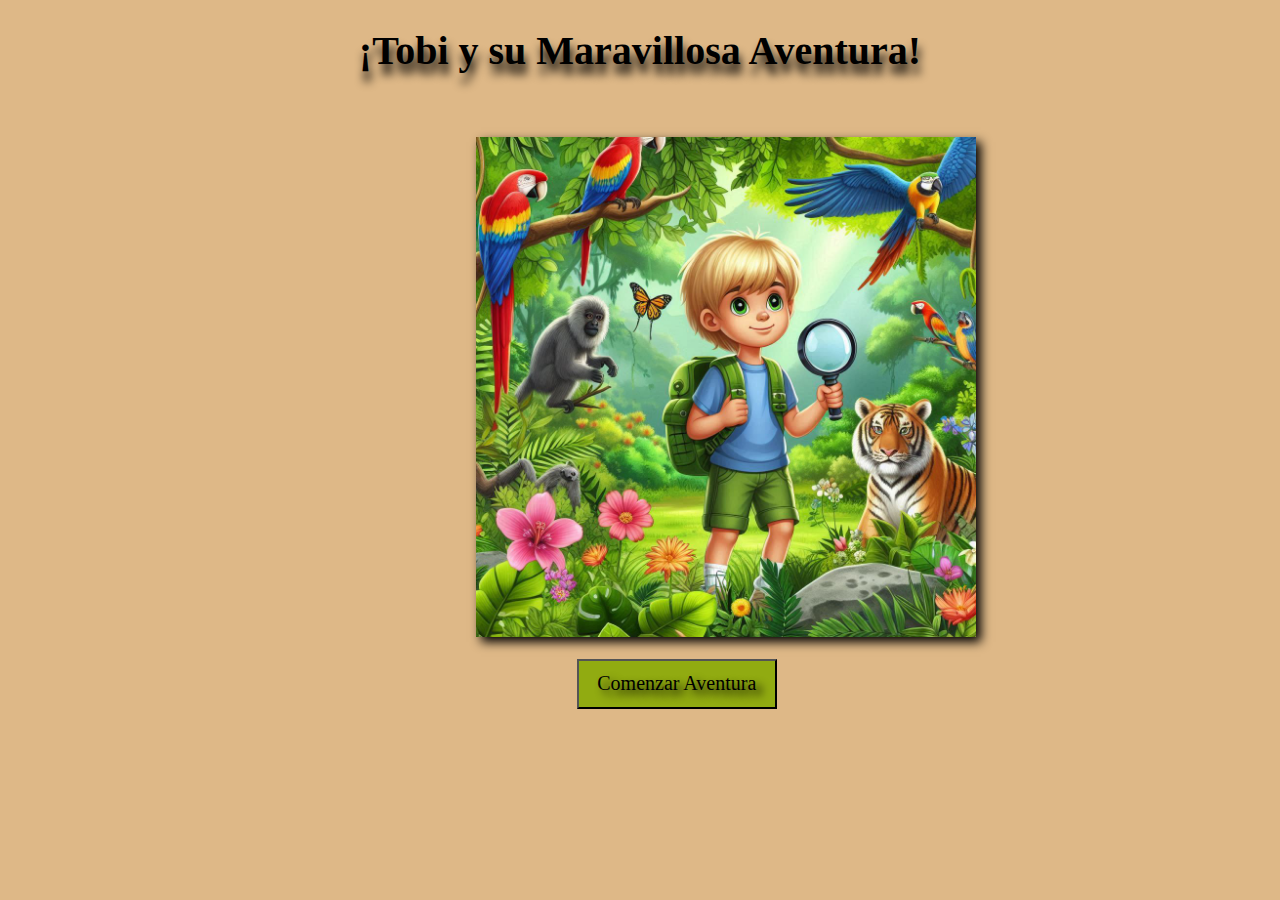
<file: index.html>
<!DOCTYPE html>
<html lang="en">
<head>
    <meta charset="UTF-8">
    <meta name="viewport" content="width=device-width, initial-scale=1.0">
    <link rel="stylesheet" href="Aventura.css">
    <title>Elegi tu propia aventura</title>
</head>
<body>
    <h1 id="Titulo">¡Tobi y su Maravillosa Aventura!</h1>
    <br><br>
    <img id="ImagenPrincipal" src="TobiImgPrincipal.jpg" alt="Imagen de Tobi" title="Imagen de Tobi">
    <br><br>
    <input id="Boton" type="button" value="Comenzar Aventura" onclick="window.location.href='Aventura1.html'">

</body>
</html>
</file>
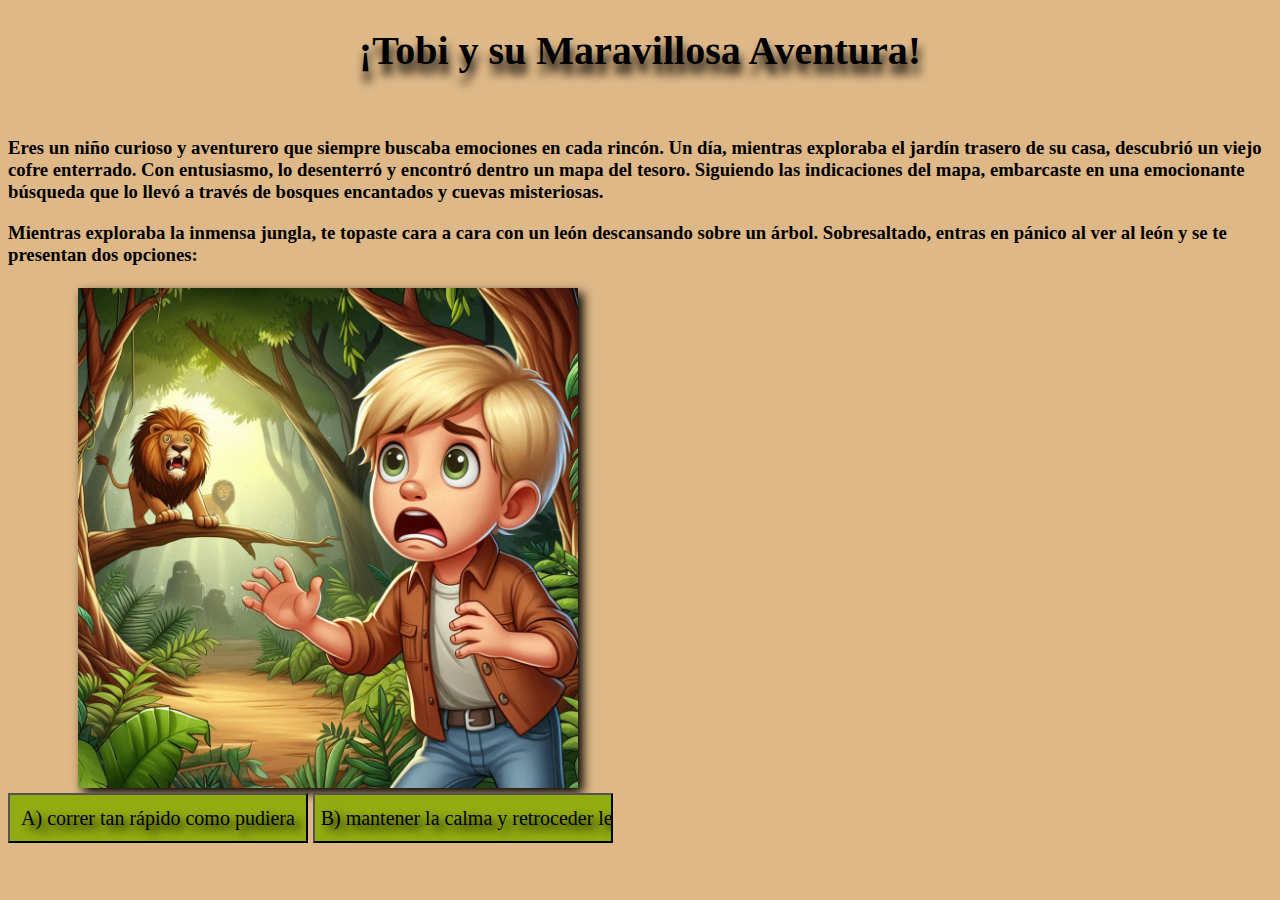
<file: Aventura1.html>
<!DOCTYPE html>
<html lang="en">
<head>
    <meta charset="UTF-8">
    <meta name="viewport" content="width=device-width, initial-scale=1.0">
    <link rel="stylesheet" href="Aventura.css">
    <title>Elegi tu propia aventura</title>
</head>
<body>
    <h1 id="Titulo">¡Tobi y su Maravillosa Aventura!</h1><br>
    <h3>Eres un niño curioso y aventurero que siempre buscaba emociones en cada rincón. Un día, mientras exploraba el jardín trasero de su casa, descubrió un viejo cofre enterrado. Con entusiasmo, lo desenterró y encontró dentro un mapa del tesoro. Siguiendo las indicaciones del mapa, embarcaste en una emocionante búsqueda que lo llevó a través de bosques encantados y cuevas misteriosas.</h3>
    <h3>Mientras exploraba la inmensa jungla, te topaste cara a cara con un león descansando sobre un árbol.
    Sobresaltado, entras en pánico al ver al león y se te presentan dos opciones: <br><br>
    <img class="ImagenTobiAventura" src="TobiLeon.jpg" alt="ImgTobiViendoLeon" title="Imagen de Tobi Viendo Leon">
    <br>
    <input class="Boton2" type="Button" value="A) correr tan rápido como pudiera" onclick="window.location.href='Dead.html'">
    <input class="Boton2" type="Button" value="B) mantener la calma y retroceder lentamente." onclick="window.location.href='Aventura2.html'">
    </h3>
</body>
</html>
</file>
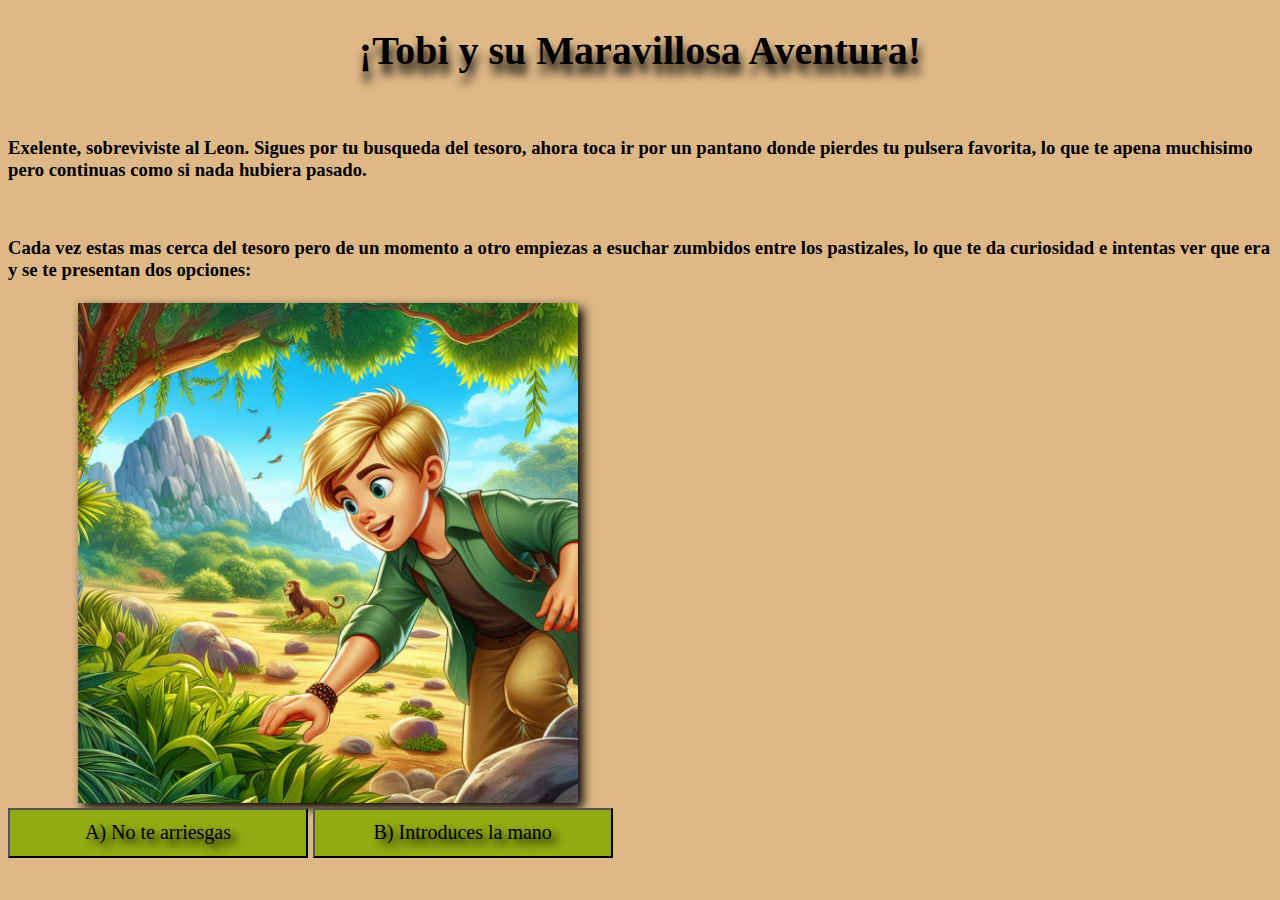
<file: Aventura2.html>
<!DOCTYPE html>
<html lang="en">
<head>
    <meta charset="UTF-8">
    <meta name="viewport" content="width=device-width, initial-scale=1.0">
    <link rel="stylesheet" href="Aventura.css">
    <title>Elegi tu propia aventura</title>
</head>
<body>
    <h1 id="Titulo">¡Tobi y su Maravillosa Aventura!</h1><br>
    <h3>Exelente, sobreviviste al Leon. Sigues por tu busqueda del tesoro, ahora toca ir por un pantano donde pierdes tu pulsera favorita, lo que te apena muchisimo pero continuas como si nada hubiera pasado.</h3><br>
    <h3>Cada vez estas mas cerca del tesoro pero de un momento a otro empiezas a esuchar zumbidos entre los pastizales, lo que te da curiosidad e intentas ver que era y se te presentan dos opciones:<br><br>
        <img class="ImagenTobiAventura" src="TobiArbusto.jpg" alt="ImgTobiViendoPastizal" title="Imagen de Tobi Viendo el pastizal">
        <br>
        <input class="Boton2" type="Button" value="A) No te arriesgas" onclick="window.location.href='Aventura3.html'">
        <input class="Boton2" type="Button" value="B) Introduces la mano" onclick="window.location.href='Dead.html'">
    </h3>


</body>
</html>
</file>
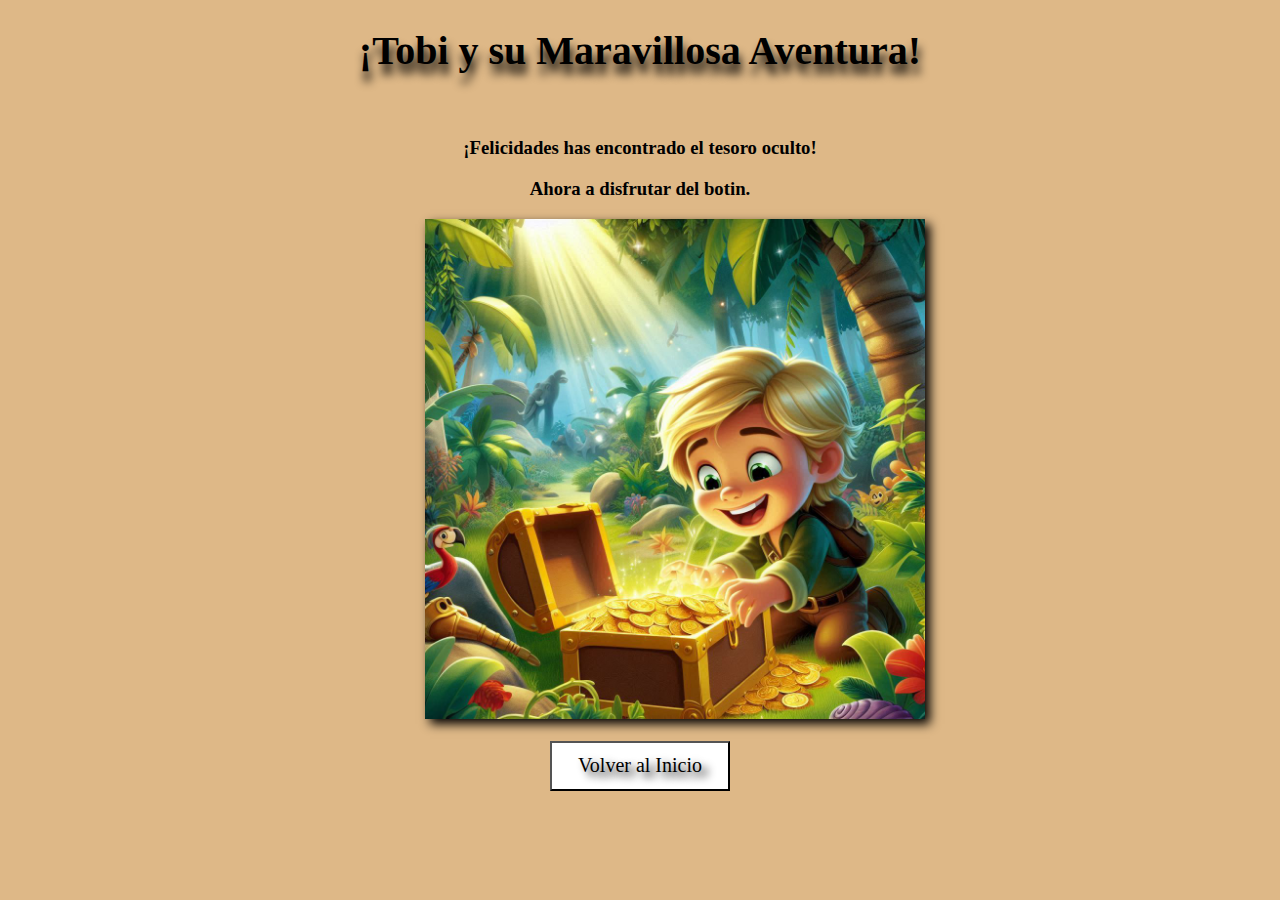
<file: Aventura3.html>
<!DOCTYPE html>
<html lang="en">
<head>
    <meta charset="UTF-8">
    <meta name="viewport" content="width=device-width, initial-scale=1.0">
    <link rel="stylesheet" href="Aventura.css">
    <title>Elegi tu propia aventura</title>
</head>
<body id="BodyAventura3">
    <h1 id="Titulo">¡Tobi y su Maravillosa Aventura!</h1><br>
    <h3>¡Felicidades has encontrado el tesoro oculto!</h3>
    <h3>Ahora a disfrutar del botin.</h3>
    <img class="ImagenTobiAventura" src="TobiTesoro.jpg" alt="ImgTobiTesoro" title="Img Tobi Con Tesoro">
    <br><br>
    <input class="BotonBack" type="Button" value="Volver al Inicio" onclick="window.location.href='Index.html'">
</body>
</html>
</file>
<file: Aventura.css>
body{
    background-color: burlywood;
    font-family:'Gill Sans';

}
#Titulo{
    font-size: 40px;
    text-align: center;
    text-shadow: 2px 10px 10px black;
}
#ImagenPrincipal{
    height: 500px ;
    margin-left: 37%;
    box-shadow: 5px 5px 10px black;
}
#Boton{
    font-family: 'Gill Sans';
    font-size: 20px;
    text-shadow: 6px 5px 9px rgb(0, 0, 0);
    background-color: rgb(145, 171, 17);
    margin-left: 45%;
    height: 50px;
    width: 200px;
}
#Boton:active{
    color:gold;
    background-color: rgb(145, 171, 17);
    
}
#Boton:hover{
    color: rgb(255, 255, 255);
    background-color: rgb(145, 171, 17);
}
.ImagenTobiAventura{
    height: 500px ;
    margin-left: 70px;
    box-shadow: 5px 5px 10px black;
}
.Boton2{
    font-family: 'Gill Sans';
    font-size: 20px;
    text-shadow: 6px 5px 9px rgb(0, 0, 0);
    background-color: rgb(145, 171, 17);
    height: 50px;
    width: 300px;
}
.Boton2:hover{
    color: rgb(255, 255, 255);
    background-color: rgba(145, 171, 17, 0.568);
}
.Boton2:active{
    color:gold;
    background-color: rgb(145, 171, 17);
    
}
.Dead{
    margin-top: 100px;
    text-align: center;

}
#ImgDead{
    height: 300px;
    width: 300px;
}
.BotonBack{
    font-family: 'Gill Sans';
    font-size: 20px;
    text-shadow: 6px 5px 9px rgb(0, 0, 0);
    background-color: rgb(255, 255, 255);
    height: 50px;
    width: 180px;
}
#BotonDead:active{
    color:gold;
    background-color: rgb(145, 171, 17);
    
}
#BotonDead:hover{
    color:rgb(0, 0, 0);
    background-color: rgba(255, 255, 255, 0.801);
}
#BodyAventura3{
    text-align: center;
}
</file>
